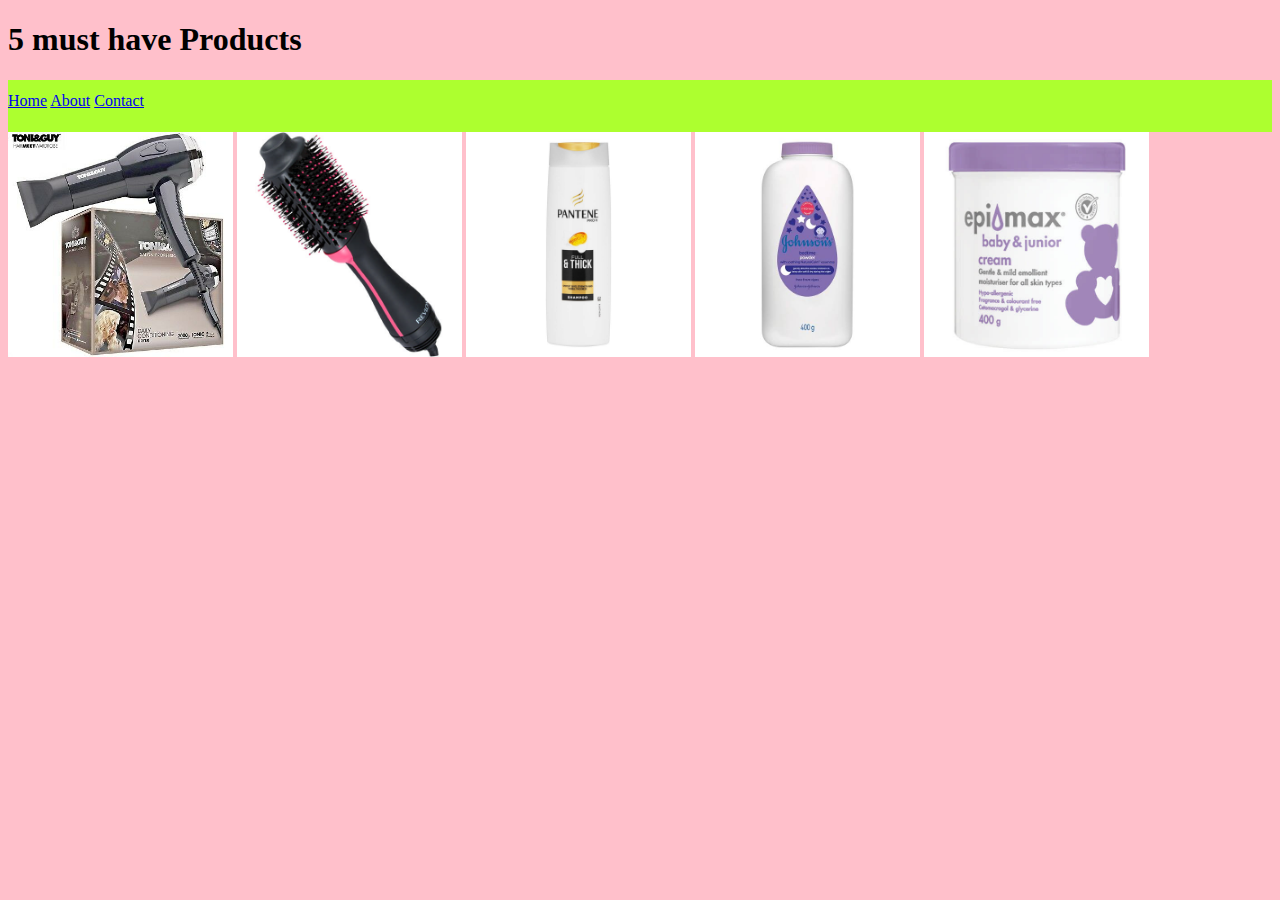
<file: index.html>
<!DOCTYPE html>
<html>
    <head>
        <link rel='stylesheet' href='style.css'>
    </head>
    <h1>5 must have Products</h1>
    <body>
        <body bgcolor='pink'>
        <div id='menu'>
            <a href='Index.html'>Home</a>
            <a href='About.html'>About</a>
            <a href='Contact.html'>Contact</a>
        </div>
        <div class='gallery'>
            <a href='Toni&Guy Hairdryer.html'><img src='images/toni&guy1.jpg'/></a>
            <a href='Revlon(Hairdryer).html'><img src='images/revlon.jpg'></a>
            <a href='Pantene.html'><img src='images/pantene1.jpg'></a>
            <a href='Johnsons baby powder.html'><img src='images/johnson baby powder1.jpeg'></a>
            <a href='Epimax.html'><img src='images/epimax1.jpeg'></a>
        </div>
    </body>
</html>
</file>
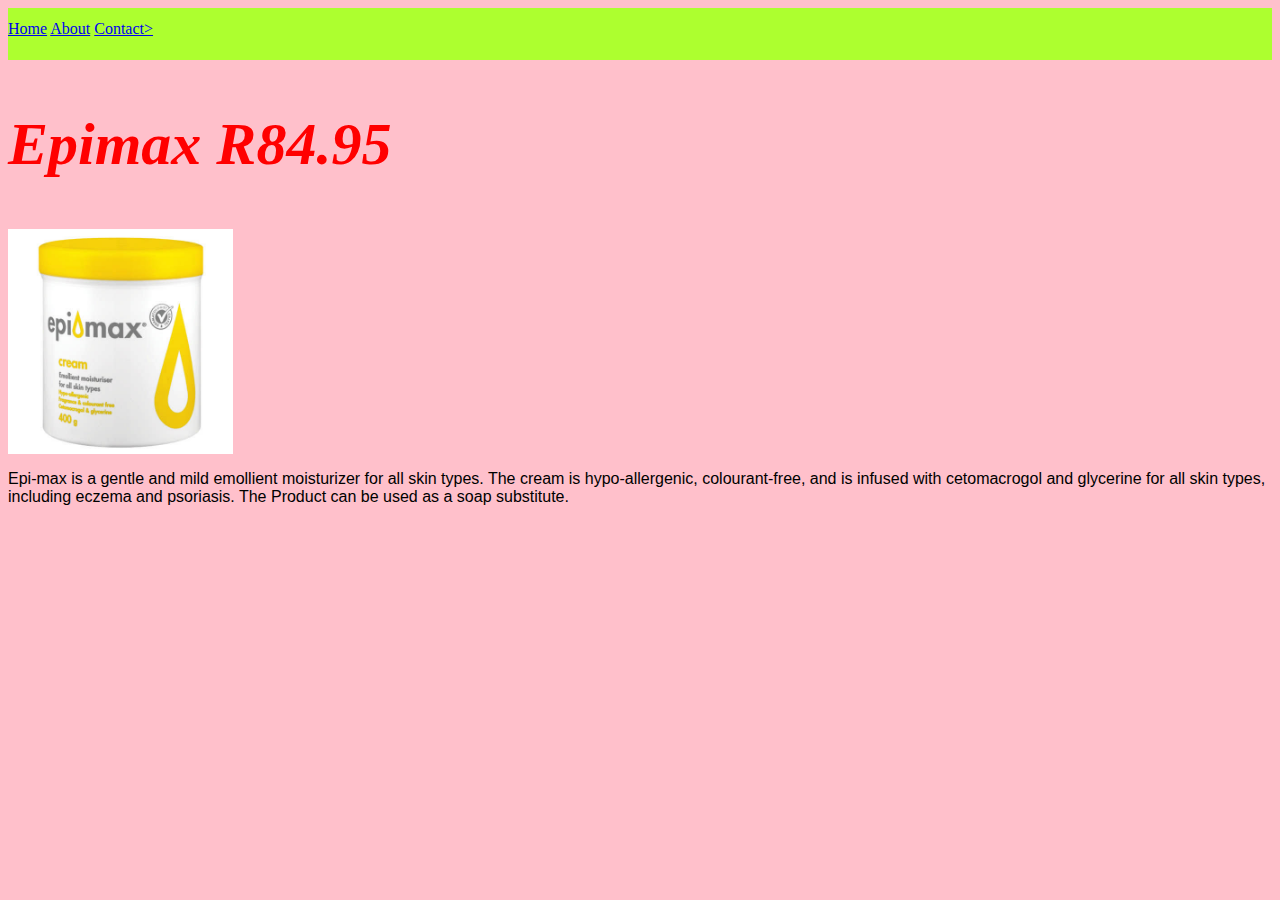
<file: Epimax.html>
<DOCTYPE html>
    <html>
        <head>
            <link rel='stylesheet' href='style.css'>
        </head>
        <body>
            <body bgcolor='pink'>
            <div id='menu'>
                <a href='index.html'>Home</a>
                <a href='about.html'>About</a>
                <a href='contact.html'>Contact></a>
            </div>
        <h2>Epimax R84.95</h2>
        <div class='gallery'>
            <img src='images/epimax2.jpeg'/><width='225px'/>
        </div>
        <p>Epi-max is a gentle and mild emollient moisturizer for all skin types. The cream is hypo-allergenic, colourant-free, and
            is infused with cetomacrogol and glycerine for all skin types, including eczema and psoriasis. The Product can be used
            as a soap substitute.</p>
        </body
        </html>
</file>
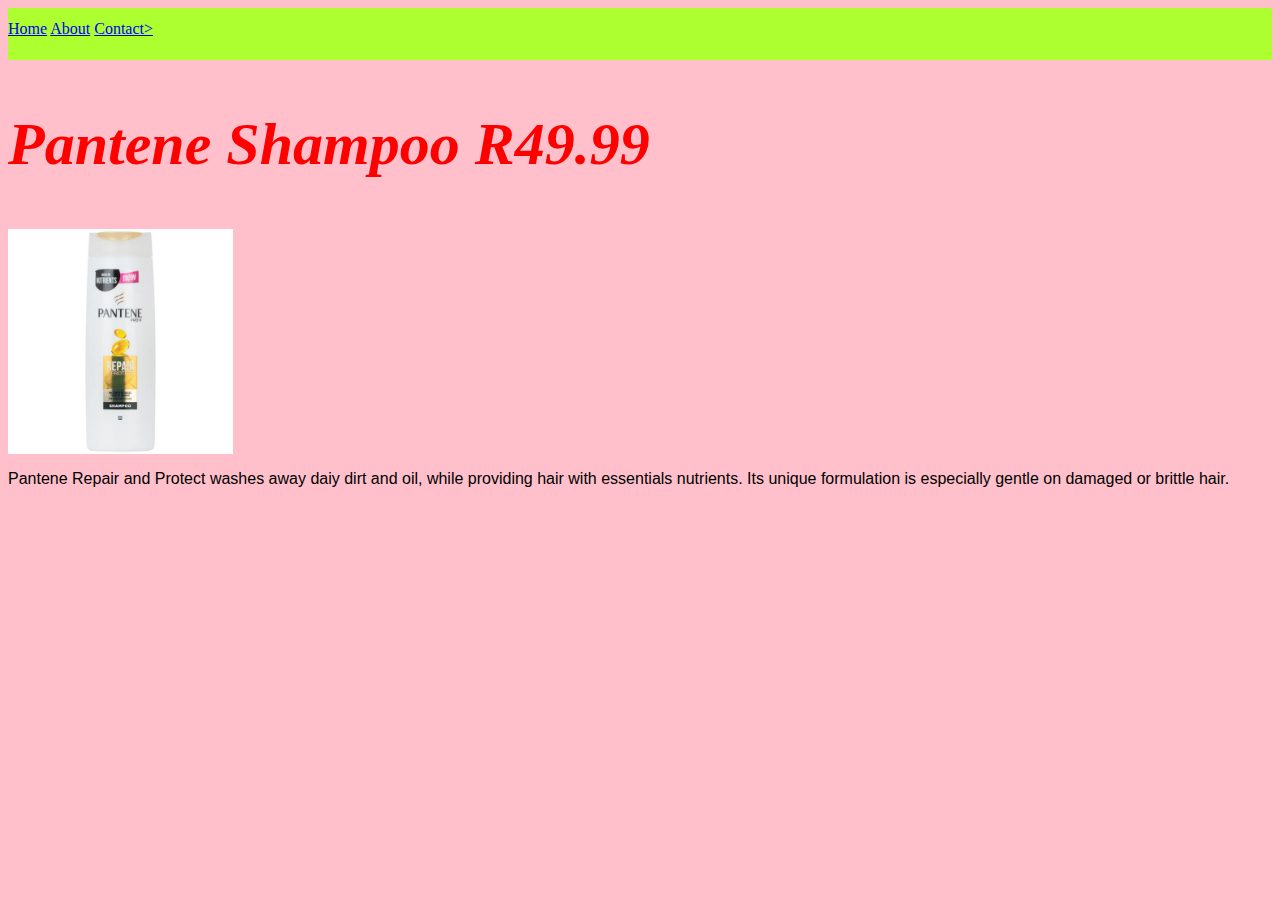
<file: Pantene.html>
<DOCTYPE html>
    <html>
        <head>
            <link rel='stylesheet' href='style.css'>
        </head>
        <body>
            <body bgcolor='pink'>
            <div id='menu'>
                <a href='index.html'>Home</a>
                <a href='about.html'>About</a>
                <a href='contact.html'>Contact></a>
            </div>
        <h2>Pantene Shampoo R49.99</h2>
        <div class='gallery'>
            <img src='images/pantene2.jpeg'/><width='225px'/>
        </div>
        <p>Pantene Repair and Protect washes away daiy dirt and oil, while providing hair with essentials nutrients.
            Its unique formulation is especially gentle on damaged or brittle hair. </p>
        </body
        </html>
</file>
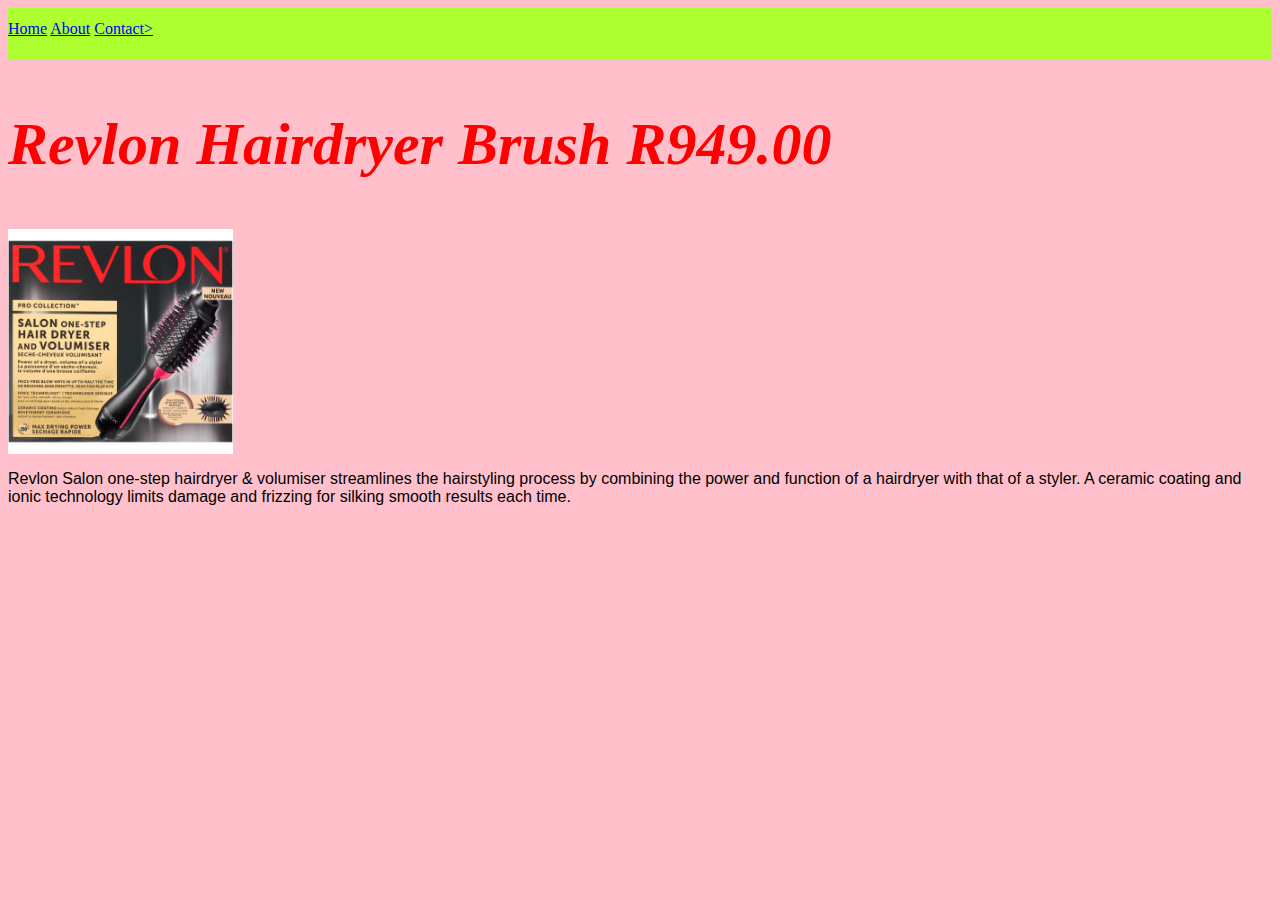
<file: Revlon(Hairdryer).html>
<DOCTYPE html>
    <html>
        <head>
            <link rel='stylesheet' href='style.css'>
        </head>
        <body>
            <body bgcolor='pink'>
            <div id='menu'>
                <a href='index.html'>Home</a>
                <a href='about.html'>About</a>
                <a href='contact.html'>Contact></a>
            </div>
        <h2>Revlon Hairdryer Brush R949.00</h2>
        <div class='gallery'>
            <img src='images/revlon1.jpg'/><width='225px'/>
        </div>
        <p>Revlon Salon one-step hairdryer & volumiser streamlines the hairstyling process by combining the power and function
            of a hairdryer with that of a styler. A ceramic coating and ionic technology limits damage and frizzing for silking smooth
            results each time.</p>
        </body
        </html>
</file>
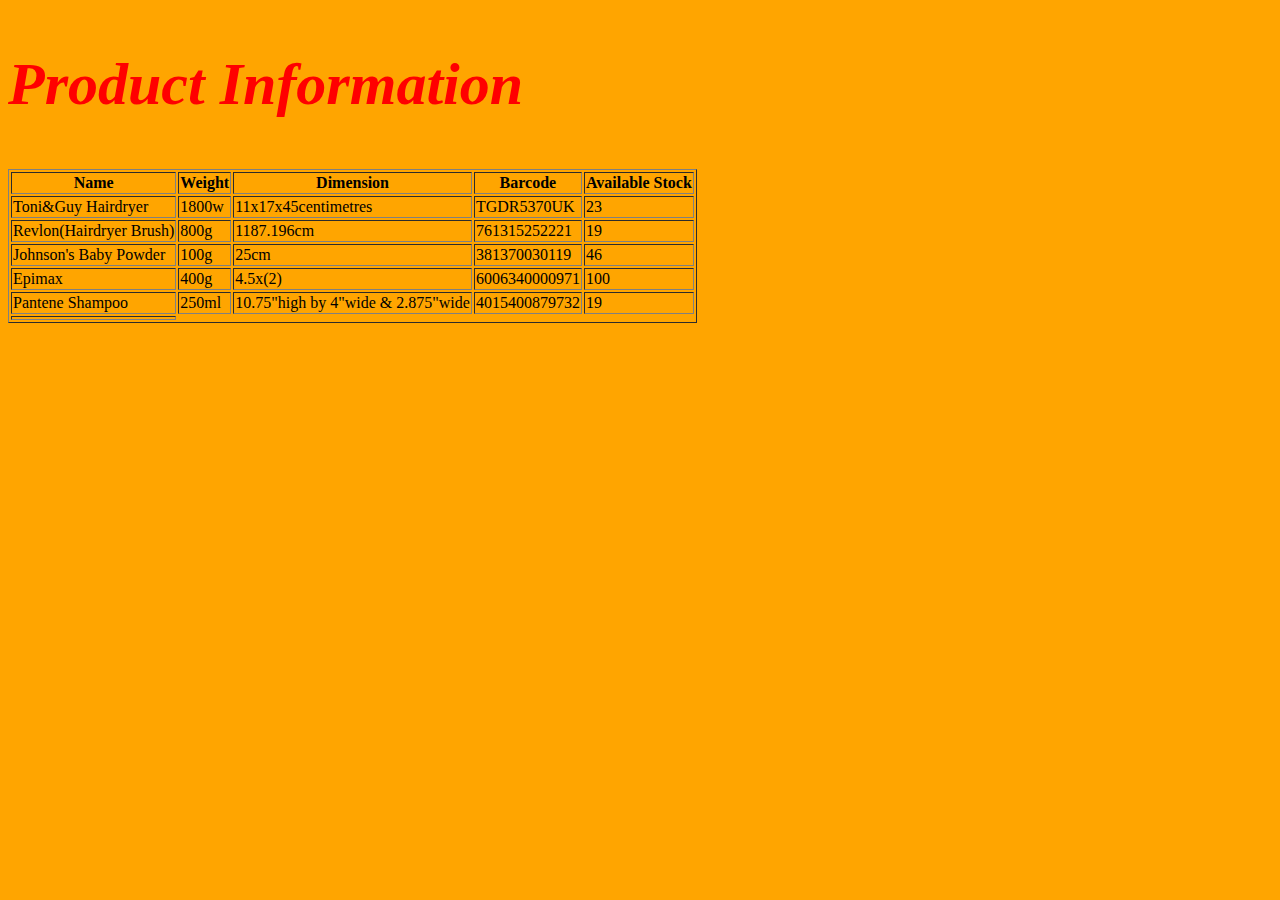
<file: table.html>
<!DOCTYPE html>
<html>

<head>
    <link rel='stylesheet' href='style.css'>
</head>
<body>
    <body bgcolor='orange'>
    <div>
        <h2>Product Information</h2>
    <table border='1'>
        <tr>
            <th>Name</th>
            <th>Weight</th>
            <th>Dimension</th>
            <th>Barcode</th>
            <th>Available Stock</th>
        </tr>
        <tr>
        <td
       class='td'>Toni&Guy Hairdryer</td>
        <td>1800w</td>
        <td>11x17x45centimetres</td>
        <td>TGDR5370UK</td>
        <td>23</td>
        </tr>
        <tr>
        <td
        class='td'>Revlon(Hairdryer Brush)</td>
        <td>800g</td>
        <td>1187.196cm</td>
        <td>761315252221</td>
        <td>19</td>
        </tr>
        <tr>
        <td
        class='td'>Johnson's Baby Powder</td>
        <td>100g</td>
        <td>25cm</td>
        <td>381370030119</td>
        <td>46</td>
        </tr>
        <tr>
        <td
        class='td'>Epimax</td>
        <td>400g</td>
        <td>4.5x(2)</td>
        <td>6006340000971</td>
        <td>100</td>
        </tr>
        <tr>
        <td
        class='td'>Pantene Shampoo</td>
        <td>250ml</td>
        <td>10.75"high by 4"wide & 2.875"wide</td>
        <td>4015400879732</td>
        <td>19</td>
        </tr>
        <tr>
        <td
        

    </body>
</html>
</file>
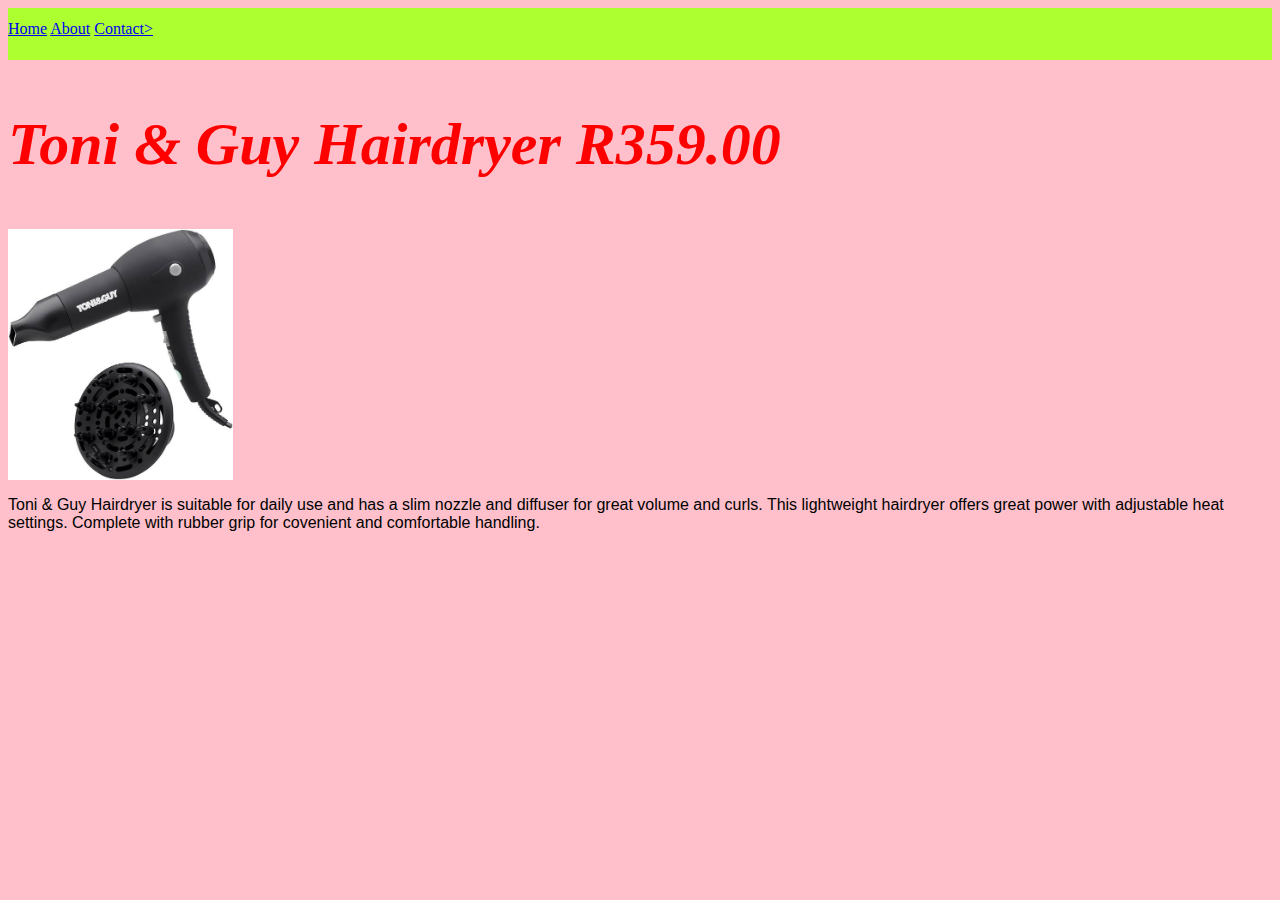
<file: Toni&Guy Hairdryer.html>
<DOCTYPE html>
    <html>
        <head>
            <link rel='stylesheet' href='style.css'>
        </head>
        <body>
            <body bgcolor='pink'>
            <div id='menu'>
                <a href='index.html'>Home</a>
                <a href='about.html'>About</a>
                <a href='contact.html'>Contact></a>
            </div>
        <h2>Toni & Guy Hairdryer R359.00</h2>
        <div class='gallery'>
            <img src='images/toni&guy2.jpeg'/><width='225px'/>
        </div>
        <p>Toni & Guy Hairdryer is suitable for daily use and has a slim nozzle and diffuser for great volume and curls.
           This lightweight hairdryer offers great power with adjustable heat settings. Complete with rubber grip for covenient
           and comfortable handling.</p>
        </body
        </html>
</file>
<file: style.css>
.gallery img{
    width: 225px;
}
h2{
    font-family:Impact, Haettenschweiler, 'Arial Narrow Bold', sans-serif
    text-align: center;
    font-size:60px;
    color:red;
    font-style:italic;

}

h4{
    font-family:Impact, Haettenschweiler, 'Arial Narrow Bold', sans-serif
    text-align: center;
    font-style:italic;
    color:blue;
}
p{
    font-family:Arial, Helvetica, sans-serif
}
#menu{
    width:100%;
    height:40px;
    background-color:greenyellow;
    padding-top:12px;
}

#menu a:hover{
    color:#5077bd;

}
</file>
